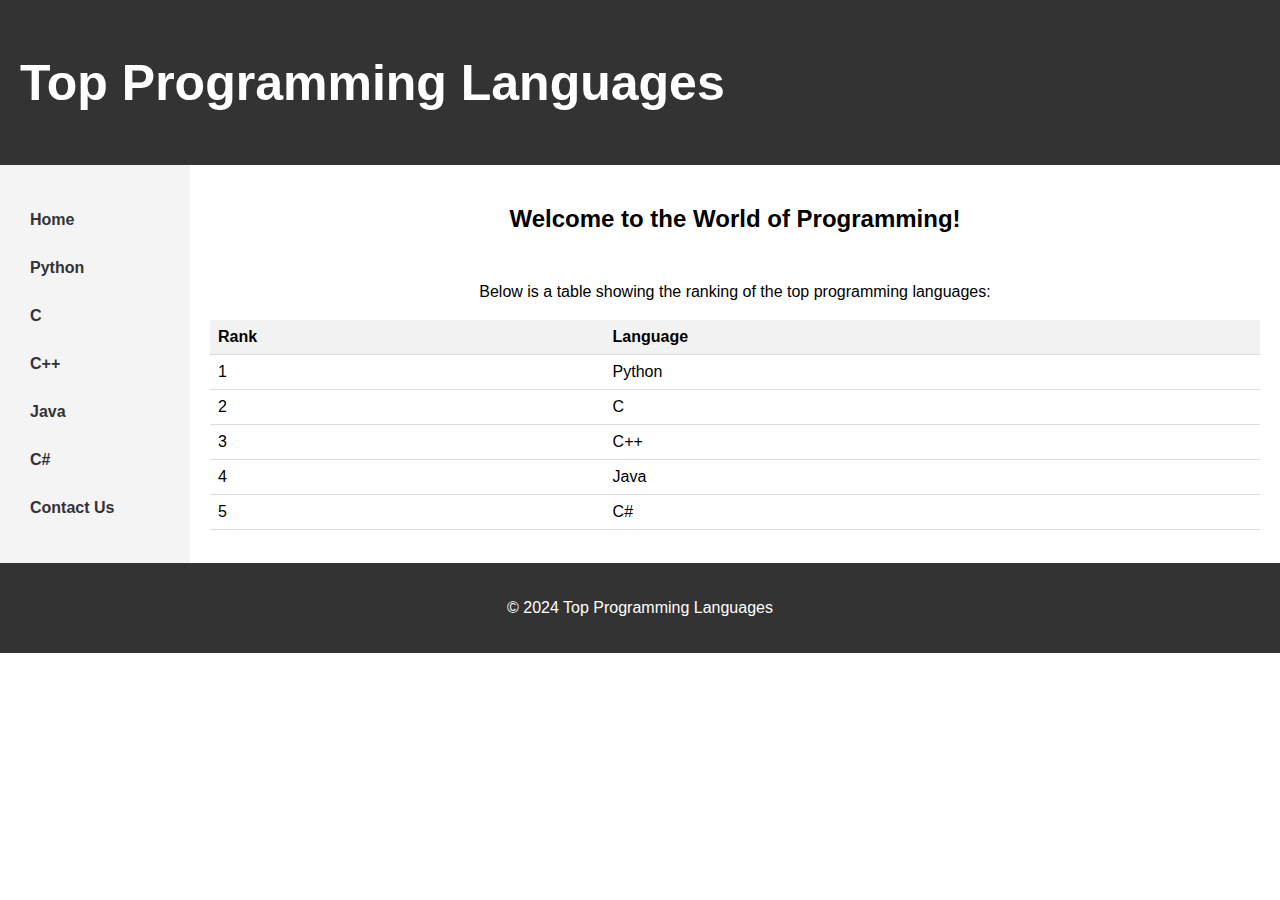
<file: index.html>
<!DOCTYPE html>
<html lang="en">
<head>
    <meta charset="UTF-8">
    <meta name="viewport" content="width=device-width, initial-scale=1.0">
    <title>Top Programming Languages</title>
    <link rel="stylesheet" href="styles.css">
</head>
<body>
    <header>
        <div class="marquee">
            <h1>Top Programming Languages</h1>
        </div>
    </header>
    <aside id="sidebar">
        <div class="sidebar-content">
            <ul>
                <li><a href="index.html">Home</a></li>
				<li><a href="#" onclick="openLanguage('python')" onmouseover="changeBackgroundColor('python')" onmouseout="resetBackgroundColor('python')">Python</a></li>
                <li><a href="#" onclick="openLanguage('c')" onmouseover="changeBackgroundColor('c')" onmouseout="resetBackgroundColor('c')">C</a></li>
                <li><a href="#" onclick="openLanguage('cpp')" onmouseover="changeBackgroundColor('cpp')" onmouseout="resetBackgroundColor('cpp')">C++</a></li>
                <li><a href="#" onclick="openLanguage('java')" onmouseover="changeBackgroundColor('java')" onmouseout="resetBackgroundColor('java')">Java</a></li>
                <li><a href="#" onclick="openLanguage('csharp')" onmouseover="changeBackgroundColor('csharp')" onmouseout="resetBackgroundColor('csharp')">C#</a></li>
                <li><a href="contact.html">Contact Us</a></li>
            </ul>
        </div>
    </aside>
    <main id="main-content">
        <div class="content">
            <section>
                <h2>Welcome to the World of Programming!</h2>
                <p>Below is a table showing the ranking of the top programming languages:</p>
                <table>
                    <tr>
                        <th>Rank</th>
                        <th>Language</th>
                    </tr>
                    <tr>
                        <td>1</td>
                        <td>Python</td>
                    </tr>
                    <tr>
                        <td>2</td>
                        <td>C</td>
                    </tr>
                    <tr>
                        <td>3</td>
                        <td>C++</td>
                    </tr>
                    <tr>
                        <td>4</td>
                        <td>Java</td>
                    </tr>
                    <tr>
                        <td>5</td>
                        <td>C#</td>
                    </tr>
                </table>
            </section>
        </div>
    </main>
    <footer>
        <div class="footer-content">
            <p>&copy; 2024 Top Programming Languages</p>
        </div>
    </footer>

    <script src="script.js"></script>
</body>
</html>
</file>
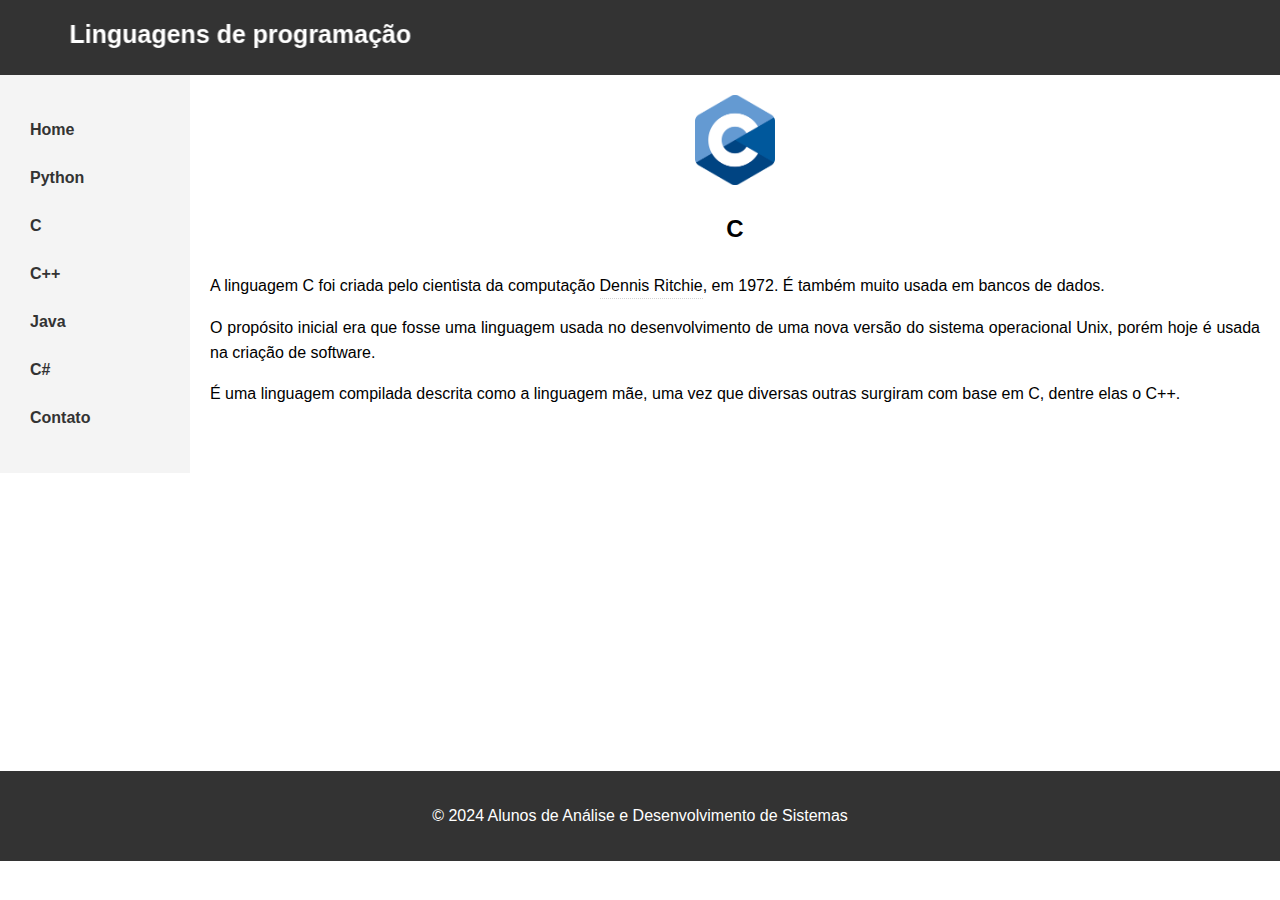
<file: c.html>
<!DOCTYPE html>
<html lang="pt-BR">
	<head>
		<meta charset="UTF-8" />
		<meta name="viewport" content="width=device-width, initial-scale=1.0" />
		<link rel="stylesheet" href="styles.css" />
		<title>C</title>
	</head>
	<body>
		<header>
			<marquee behavior="alternate" direction="right"
				>Linguagens de programação</marquee
			>
		</header>
		<aside id="sidebar">
			<nav>
				<ul>
					<li><a href="index.html">Home</a></li>
					<li><a href="python.html">Python</a></li>
					<li><a href="c.html">C</a></li>
					<li><a href="cpp.html">C++</a></li>
					<li><a href="java.html">Java</a></li>
					<li><a href="csharp.html">C#</a></li>
					<li><a href="contact.html">Contato</a></li>
				</ul>
			</nav>
		</aside>
		<main id="main-content">
			<section>
				<div class="content-logo">
					<img src="assets/c_logo.png" alt="c logo" />
				</div>
				<div class="content">
					<h2>C</h2>
					<p>
						A linguagem C foi criada pelo cientista da computação
						<id class="tooltip"
							>Dennis Ritchie<span class="tooltiptext"
								><img
									src="assets/dennis.jpg"
									alt="Dennis Ritchie"
									height="55px" /></span></id
						>, em 1972. É também muito usada em bancos de dados.
					</p>
					<p>
						O propósito inicial era que fosse uma linguagem usada no
						desenvolvimento de uma nova versão do sistema
						operacional Unix, porém hoje é usada na criação de
						software.
					</p>
					<p>
						É uma linguagem compilada descrita como a linguagem mãe,
						uma vez que diversas outras surgiram com base em C,
						dentre elas o C++.
					</p>
					<div class="video-container">
						<iframe
							width="560"
							height="315"
							src="https://www.youtube.com/embed/6mUCcsnCn08?si=RMiJoUrz8sHrf4sV"
							frameborder="0"
							allowfullscreen></iframe>
					</div>
				</div>
			</section>
		</main>
		<footer>
			<div class="footer-content">
				<p>
					&copy; 2024 Alunos de Análise e Desenvolvimento de Sistemas
				</p>
			</div>
		</footer>
	</body>
</html>
</file>
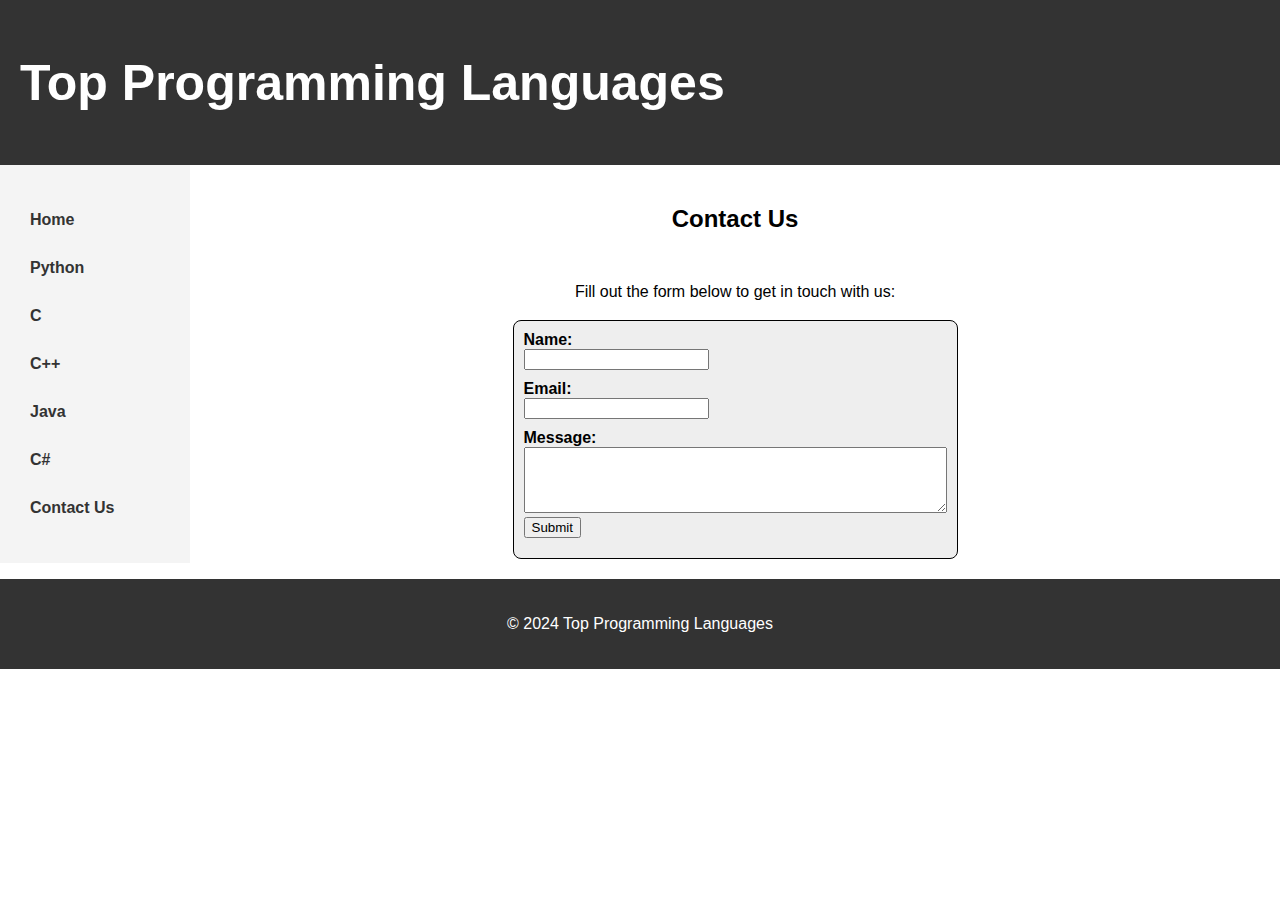
<file: contact.html>
<!DOCTYPE html>
<html lang="en">
<head>
    <meta charset="UTF-8">
    <meta name="viewport" content="width=device-width, initial-scale=1.0">
    <title>Contact Us</title>
    <link rel="stylesheet" href="styles.css">
</head>
<body>
    <header>
        <div class="marquee">
            <h1>Top Programming Languages</h1>
        </div>
    </header>
    <aside id="sidebar">
        <div class="sidebar-content">
            <ul>
                <li><a href="index.html">Home</a></li>
				<li><a href="#" onclick="openLanguage('python')" onmouseover="changeBackgroundColor('python')" onmouseout="resetBackgroundColor('python')">Python</a></li>
                <li><a href="#" onclick="openLanguage('c')" onmouseover="changeBackgroundColor('c')" onmouseout="resetBackgroundColor('c')">C</a></li>
                <li><a href="#" onclick="openLanguage('cpp')" onmouseover="changeBackgroundColor('cpp')" onmouseout="resetBackgroundColor('cpp')">C++</a></li>
                <li><a href="#" onclick="openLanguage('java')" onmouseover="changeBackgroundColor('java')" onmouseout="resetBackgroundColor('java')">Java</a></li>
                <li><a href="#" onclick="openLanguage('csharp')" onmouseover="changeBackgroundColor('csharp')" onmouseout="resetBackgroundColor('csharp')">C#</a></li>
                <li><a href="contact.html">Contact Us</a></li>
            </ul>
        </div>
    </aside>
    <main id="main-content">
        <div class="content">
            <section>
                <h2>Contact Us</h2>
                <p>Fill out the form below to get in touch with us:</p>
                <form action="#" method="post">
                    <label for="name">Name:</label><br>
                    <input type="text" id="name" name="name"><br>
                    <label for="email">Email:</label><br>
                    <input type="email" id="email" name="email"><br>
                    <label for="message">Message:</label><br>
                    <textarea id="message" name="message" rows="4" cols="50"></textarea><br>
                    <input type="submit" value="Submit">
                </form>
            </section>
        </div>
    </main>
    <footer>
        <div class="footer-content">
            <p>&copy; 2024 Top Programming Languages</p>
        </div>
    </footer>

    <script src="script.js"></script>
</body>
</html>
</file>
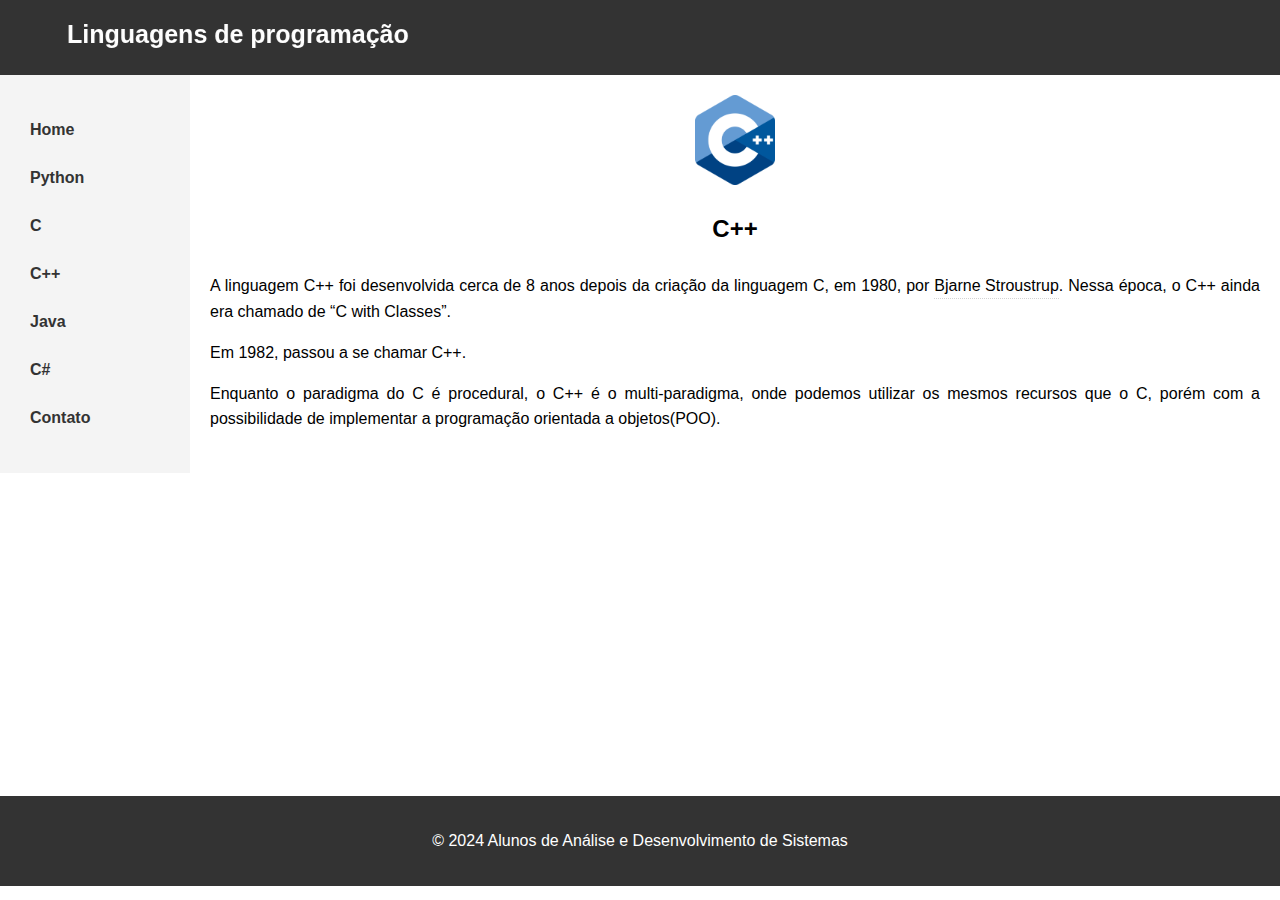
<file: cpp.html>
<!DOCTYPE html>
<html lang="pt-BR">
	<head>
		<meta charset="UTF-8" />
		<meta name="viewport" content="width=device-width, initial-scale=1.0" />
		<link rel="stylesheet" href="styles.css" />
		<title>C++</title>
	</head>
	<body>
		<header>
			<marquee behavior="alternate" direction="right"
				>Linguagens de programação</marquee
			>
		</header>
		<aside id="sidebar">
			<nav>
				<ul>
					<li><a href="index.html">Home</a></li>
					<li><a href="python.html">Python</a></li>
					<li><a href="c.html">C</a></li>
					<li><a href="cpp.html">C++</a></li>
					<li><a href="java.html">Java</a></li>
					<li><a href="csharp.html">C#</a></li>
					<li><a href="contact.html">Contato</a></li>
				</ul>
			</nav>
		</aside>
		<main id="main-content">
			<section>
				<div class="content-logo">
					<img src="assets/cpp_logo.png" alt="cpp logo" />
				</div>
				<div class="content">
					<h2>C++</h2>
					<p>
						A linguagem C++ foi desenvolvida cerca de 8 anos depois
						da criação da linguagem C, em 1980, por
						<id class="tooltip"
							>Bjarne Stroustrup<span class="tooltiptext"
								><img
									src="assets/bjarne.jpg"
									alt="Bjarne Stroustrup"
									height="55px" /></span></id
						>. Nessa época, o C++ ainda era chamado de “C with
						Classes”.
					</p>
					<p>Em 1982, passou a se chamar C++.</p>
					<p>
						Enquanto o paradigma do C é procedural, o C++ é o
						multi-paradigma, onde podemos utilizar os mesmos
						recursos que o C, porém com a possibilidade de
						implementar a programação orientada a objetos(POO).
					</p>
					<div class="video-container">
						<iframe
							width="560"
							height="315"
							src="https://www.youtube.com/embed/ZGy4jG_W7qw?si=o0hWHwpjwe4LRyad"
							frameborder="0"
							allowfullscreen></iframe>
					</div>
				</div>
			</section>
		</main>
		<footer>
			<div class="footer-content">
				<p>
					&copy; 2024 Alunos de Análise e Desenvolvimento de Sistemas
				</p>
			</div>
		</footer>
	</body>
</html>
</file>
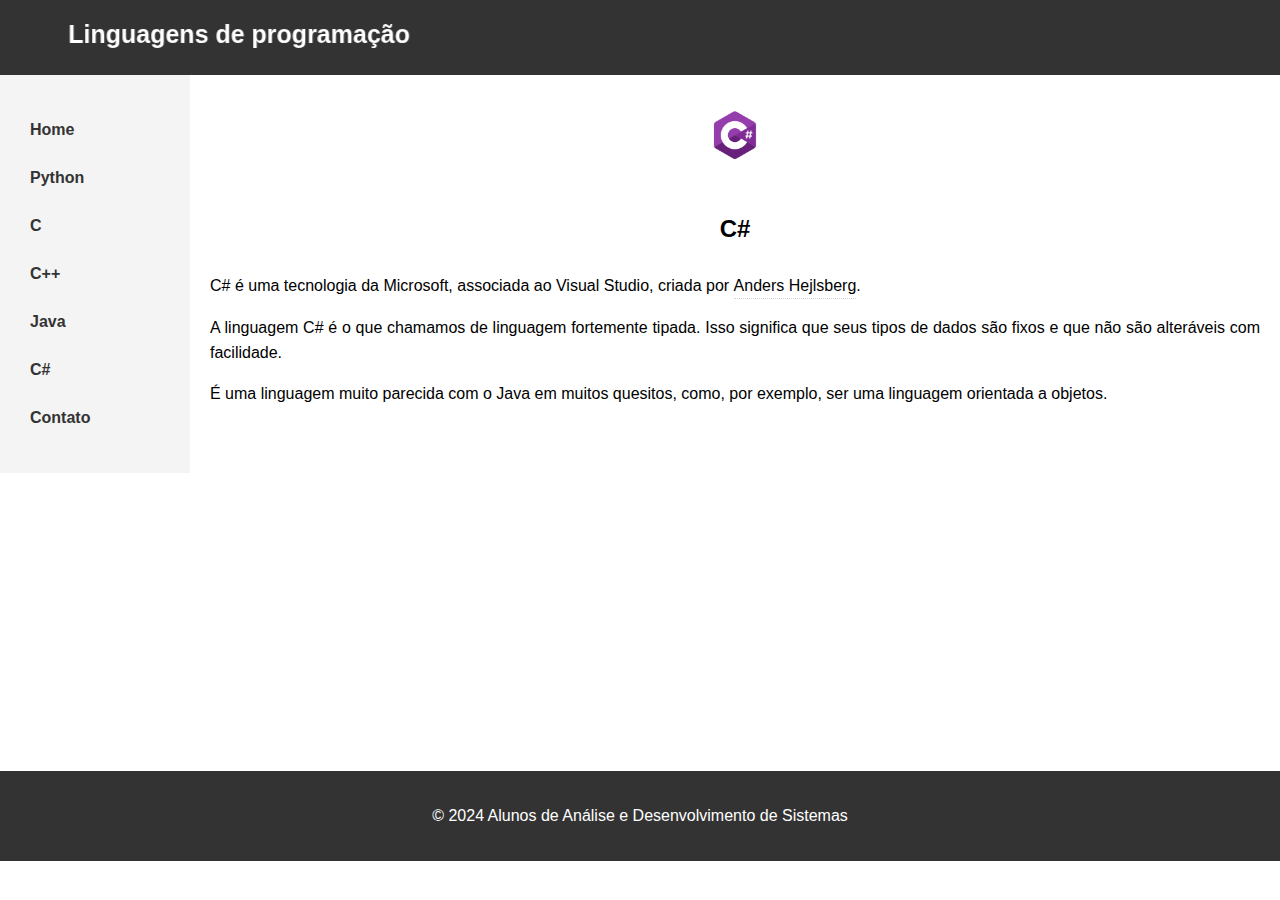
<file: csharp.html>
<!DOCTYPE html>
<html lang="pt-BR">
	<head>
		<meta charset="UTF-8" />
		<meta name="viewport" content="width=device-width, initial-scale=1.0" />
		<link rel="stylesheet" href="styles.css" />
		<title>C#</title>
	</head>
	<body>
		<header>
			<marquee behavior="alternate" direction="right"
				>Linguagens de programação</marquee
			>
		</header>
		<aside id="sidebar">
			<nav>
				<ul>
					<li><a href="index.html">Home</a></li>
					<li><a href="python.html">Python</a></li>
					<li><a href="c.html">C</a></li>
					<li><a href="cpp.html">C++</a></li>
					<li><a href="java.html">Java</a></li>
					<li><a href="csharp.html">C#</a></li>
					<li><a href="contact.html">Contato</a></li>
				</ul>
			</nav>
		</aside>
		<main id="main-content">
			<section>
				<div class="content-logo">
					<img src="assets/csharp_logo.png" alt="csharp logo" />
				</div>
				<div class="content">
					<h2>C#</h2>
					<p>
						C# é uma tecnologia da Microsoft, associada ao Visual
						Studio, criada por
						<id class="tooltip"
							>Anders Hejlsberg<span class="tooltiptext"
								><img
									src="assets/anders.jpg"
									alt="Anders Hejlsberg"
									height="55px" /></span></id
						>.
					</p>
					<p>
						A linguagem C# é o que chamamos de linguagem fortemente
						tipada. Isso significa que seus tipos de dados são fixos
						e que não são alteráveis com facilidade.
					</p>
					<p>
						É uma linguagem muito parecida com o Java em muitos
						quesitos, como, por exemplo, ser uma linguagem orientada
						a objetos.
					</p>
					<div class="video-container">
						<iframe
							width="560"
							height="315"
							src="https://www.youtube.com/embed/Y4XhhM9bus0?si=ZKXJXNdPNJvjIVSl"
							frameborder="0"
							allowfullscreen></iframe>
					</div>
				</div>
			</section>
		</main>
		<footer>
			<div class="footer-content">
				<p>
					&copy; 2024 Alunos de Análise e Desenvolvimento de Sistemas
				</p>
			</div>
		</footer>
	</body>
</html>
</file>
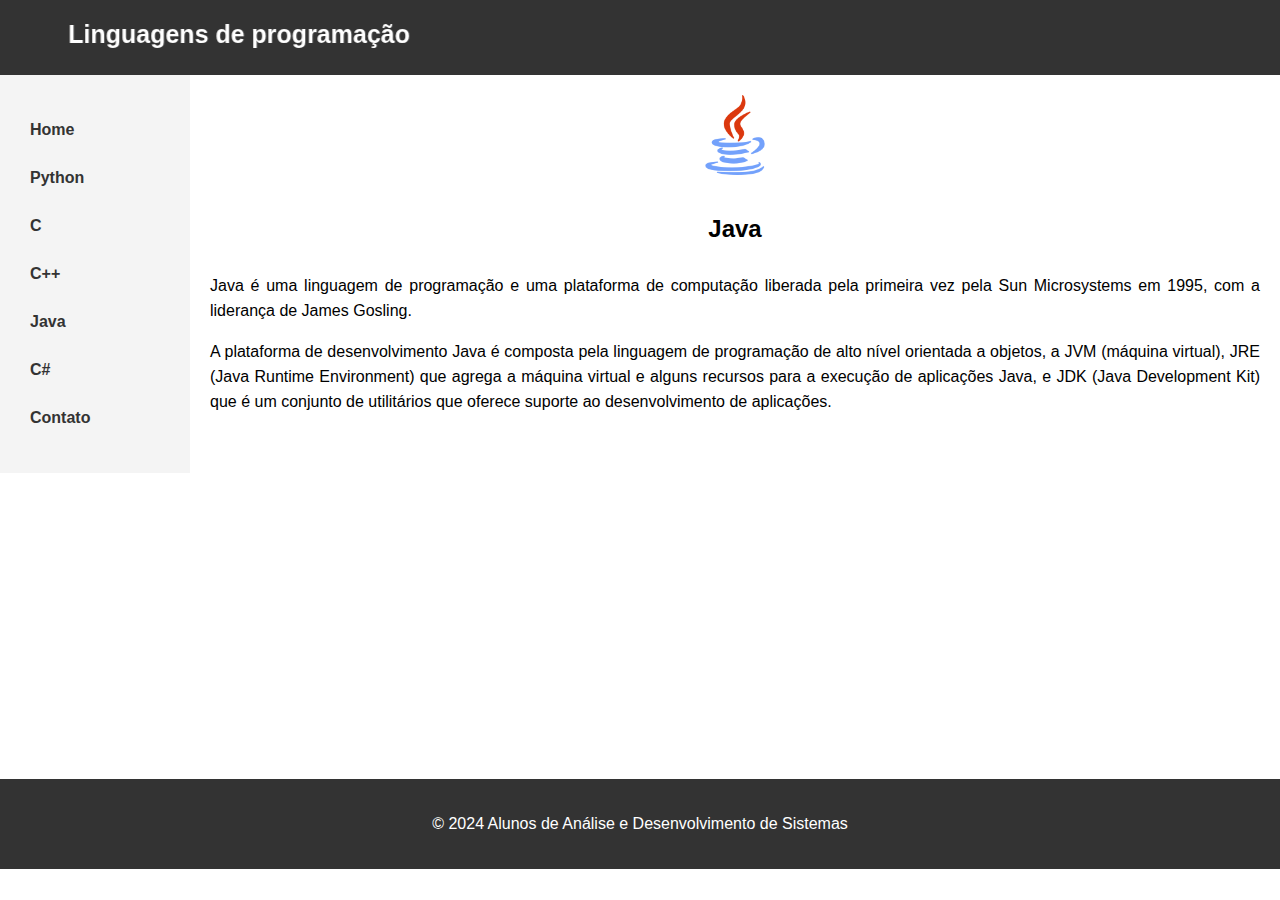
<file: java.html>
<!DOCTYPE html>
<html lang="pt-BR">
	<head>
		<meta charset="UTF-8" />
		<meta name="viewport" content="width=device-width, initial-scale=1.0" />
		<link rel="stylesheet" href="styles.css" />
		<title>Java</title>
	</head>
	<body>
		<header>
			<marquee behavior="alternate" direction="right"
				>Linguagens de programação</marquee
			>
		</header>
		<aside id="sidebar">
			<nav>
				<ul>
					<li><a href="index.html">Home</a></li>
					<li><a href="python.html">Python</a></li>
					<li><a href="c.html">C</a></li>
					<li><a href="cpp.html">C++</a></li>
					<li><a href="java.html">Java</a></li>
					<li><a href="csharp.html">C#</a></li>
					<li><a href="contact.html">Contato</a></li>
				</ul>
			</nav>
		</aside>
		<main id="main-content">
			<section>
				<div class="content-logo">
					<img src="assets/java_logo.png" alt="java logo" />
				</div>
				<div class="content">
					<h2>Java</h2>
					<p>
						Java é uma linguagem de programação e uma plataforma de computação
						liberada pela primeira vez pela Sun Microsystems em 
						1995, com a liderança de James Gosling.
					</p>
					<p>
						A plataforma de desenvolvimento Java é composta pela
						linguagem de programação de alto nível orientada a
						objetos, a JVM (máquina virtual), JRE (Java Runtime
						Environment) que agrega a máquina virtual e alguns
						recursos para a execução de aplicações Java, e JDK (Java
						Development Kit) que é um conjunto de utilitários que
						oferece suporte ao desenvolvimento de aplicações.
					</p>
					<div class="video-container">
						<iframe
							width="560"
							height="315"
							src="https://www.youtube.com/embed/grEKMHGYyns"
							frameborder="0"
							allowfullscreen></iframe>
					</div>
				</div>
			</section>
		</main>
		<footer>
			<div class="footer-content">
				<p>
					&copy; 2024 Alunos de Análise e Desenvolvimento de Sistemas
				</p>
			</div>
		</footer>
	</body>
</html>
</file>
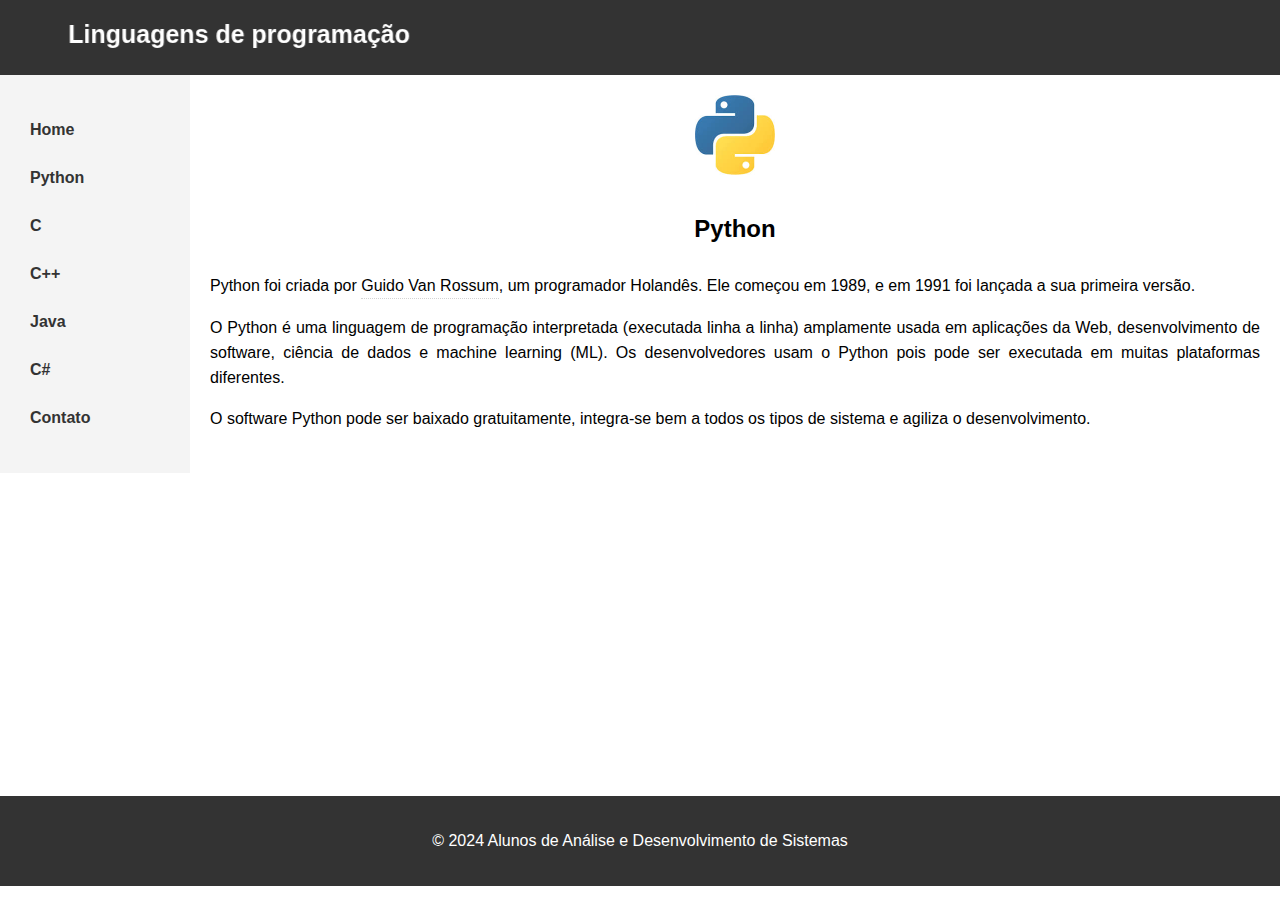
<file: python.html>
<!DOCTYPE html>
<html lang="pt-BR">
	<head>
		<meta charset="UTF-8" />
		<meta name="viewport" content="width=device-width, initial-scale=1.0" />
		<link rel="stylesheet" href="styles.css" />
		<title>Python</title>
	</head>
	<body>
		<header>
			<marquee behavior="alternate" direction="right"
				>Linguagens de programação</marquee
			>
		</header>
		<aside id="sidebar">
			<nav>
				<ul>
					<li><a href="index.html">Home</a></li>
					<li><a href="python.html">Python</a></li>
					<li><a href="c.html">C</a></li>
					<li><a href="cpp.html">C++</a></li>
					<li><a href="java.html">Java</a></li>
					<li><a href="csharp.html">C#</a></li>
					<li><a href="contact.html">Contato</a></li>
				</ul>
			</nav>
		</aside>
		<main id="main-content">
			<section>
				<div class="content-logo">
					<img src="assets/python_logo.png" alt="Python Logo" />
				</div>
				<div class="content">
					<h2>Python</h2>
					<p>
						Python foi criada por
						<id class="tooltip"
							>Guido Van Rossum<span class="tooltiptext"
								><img
									src="assets/guido.jpg"
									alt="Guido Van Rossum"
									height="55px" /></span></id
						>, um programador Holandês. Ele começou em 1989, e em
						1991 foi lançada a sua primeira versão.
					</p>
					<p>
						O Python é uma linguagem de programação interpretada
						(executada linha a linha) amplamente usada em aplicações
						da Web, desenvolvimento de software, ciência de dados e
						machine learning (ML). Os desenvolvedores usam o Python
						pois pode ser executada em muitas plataformas
						diferentes.
					</p>
					<p>
						O software Python pode ser baixado gratuitamente,
						integra-se bem a todos os tipos de sistema e agiliza o
						desenvolvimento.
					</p>
					<div class="video-container">
						<iframe
							width="560"
							height="315"
							src="https://www.youtube.com/embed/LsRDACTZK_0?si=hRDTBEJMNAWBEJps"
							frameborder="0"
							allowfullscreen></iframe>
					</div>
				</div>
			</section>
		</main>
		<footer>
			<div class="footer-content">
				<p>
					&copy; 2024 Alunos de Análise e Desenvolvimento de Sistemas
				</p>
			</div>
		</footer>
	</body>
</html>
</file>
<file: styles.css>
body {
	font-family: Arial, sans-serif;
	margin: 0;
	padding: 0;
}

header,
aside,
footer {
	padding: 20px;
}

header {
	background-color: #333;
	color: #fff;
	font-size: 25px;
	font-weight: bold;
}

aside {
	background-color: #f4f4f4;
	width: 150px;
	float: left;
}

aside ul {
	list-style-type: none;
	padding: 0;
}

aside ul li {
	margin-bottom: 10px;
}

aside ul li a {
	text-decoration: none;
	color: #333;
	display: block;
	padding: 10px;
	border-radius: 5px;
	font-weight: 600;
}

aside ul li a:hover {
	background-color: #ddd;
	color: #fff;
}

section {
	padding: 20px;
	margin: auto;
	display: flex;
	flex-direction: column;
	align-items: center;
}

.content {
	width: 100%;
}

.content-image {
	display: flex;
	justify-content: center;
}

.content-image img {
	width: 50%;
	height: auto;
	margin-bottom: 20px;
}

.content-logo {
	width: 80px;
	height: 80px;
	margin-bottom: 20px;
}

.content-logo img {
	width: 100%;
	height: auto;
}

.content h2 {
	text-align: center;
	margin-bottom: 30px;
}

.content p {
	text-align: justify;
	line-height: 25px;
}

.video-container {
	margin-top: 30px;
	display: flex;
	justify-content: center;
}
footer {
	background-color: #333;
	color: #fff;
	clear: both;
	text-align: center;
}

table {
	width: 100%;
	border-collapse: collapse;
}

th,
td {
	padding: 8px;
	text-align: left;
	border-bottom: 1px solid #ddd;
}

th {
	background-color: #f2f2f2;
}

form {
	background-color: #eee;
	border: 1px solid black;
	border-radius: 8px;
	padding: 10px;
	font-weight: bold;
}

form label,
form input {
	margin-bottom: 10px;
}

.tooltip {
	position: relative;
	display: inline-block;
	border-bottom: 1px dotted lightgrey;
}

.tooltip .tooltiptext {
	visibility: hidden;
	text-align: center;
	background-color: black;
	border-radius: 6px;
	padding: 3px;
	position: absolute;
}

.tooltip:hover .tooltiptext {
	visibility: visible;
}
</file>
